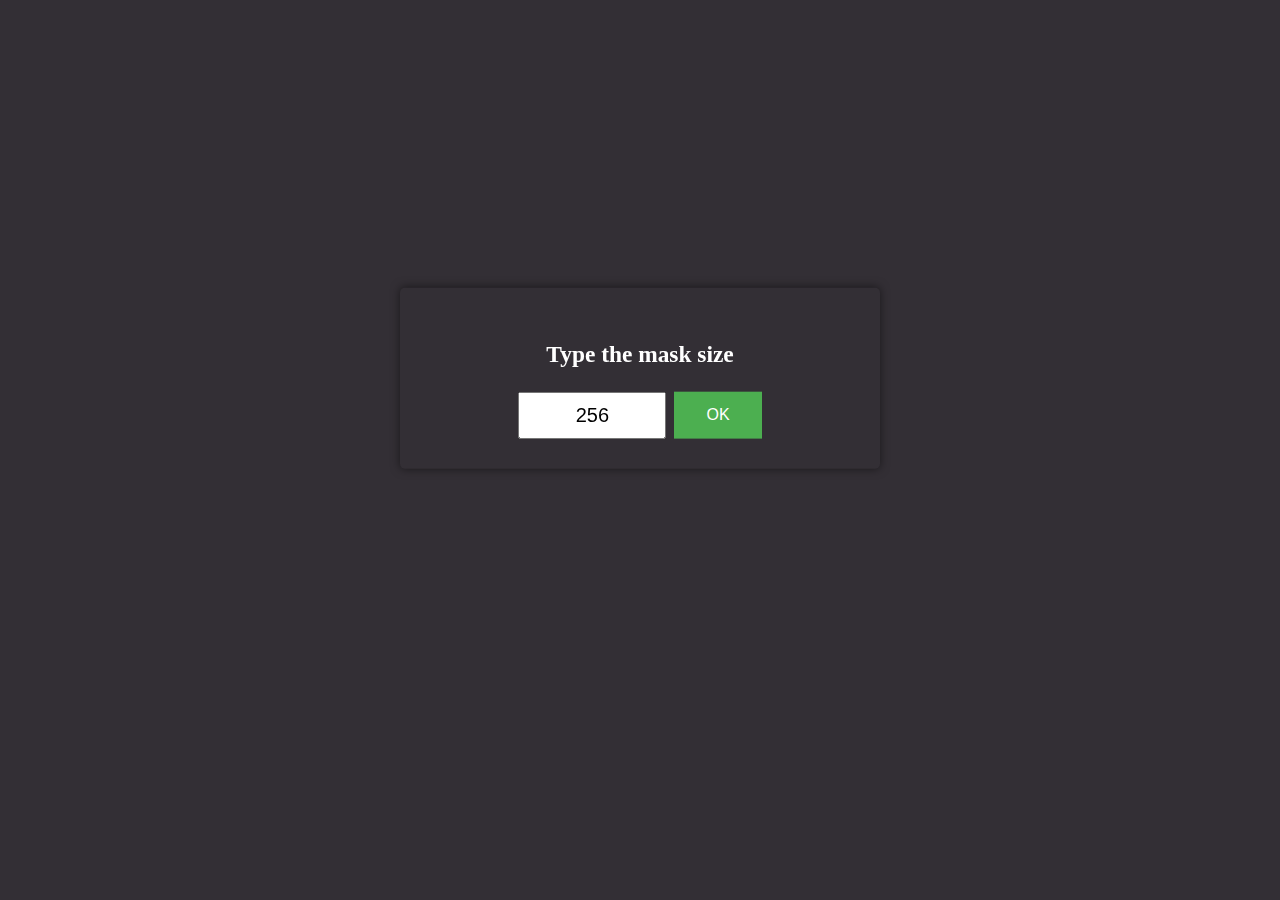
<file: index.html>
<!DOCTYPE html>
<html lang="en">

<head>
  <meta charset="UTF-8">
  <meta http-equiv="X-UA-Compatible" content="IE=edge">
  <meta name="viewport" content="width=device-width, initial-scale=1.0">
  <script src="http://nibunan.com/build/extend-canvas.min.js"></script>
  <script src="gerador.js" defer></script>
  <link rel="stylesheet" href="./style.css">
  <link rel="stylesheet" href="./fontawesome/css/all.min.css">
  <title>Hilbert Mask Generator</title>
</head>

<body>
  <div id="popup">
    <h3>Type the mask size</h3>
    <div>
      <input type="text" id="canvas-width" value="256">
      <button id="close">OK</button>
    </div>
  </div>
  <main>
    <section id="section">
      <canvas id="canvas"></canvas>
      <div id="active-filter"></div>
    </section>
    <nav id="menu">
      <button id="eraser" title="Eraser"><i class="fas fa-eraser"></i></button>
      <button id="clear" title="Clear canvas"><i class="fas fa-trash-alt"></i></button>
      <button id="export-txt" title="Export mask as matrix in a txt file"><i class="fas fa-table"></i></button>
      <button id="export-json" title="Export filters as { coords:size } in a json file"><i class="far fa-file-code"></i></button>
      <button id="export-png" title="Save mask as an image"><i class="far fa-image"></i></button>
    </nav>
    <div id="filters">
    </div>
  </main>
  <template>
    <div class="filter">
    </div>
    <p>128x128</p>
  </template>
</body>

</html>
</file>
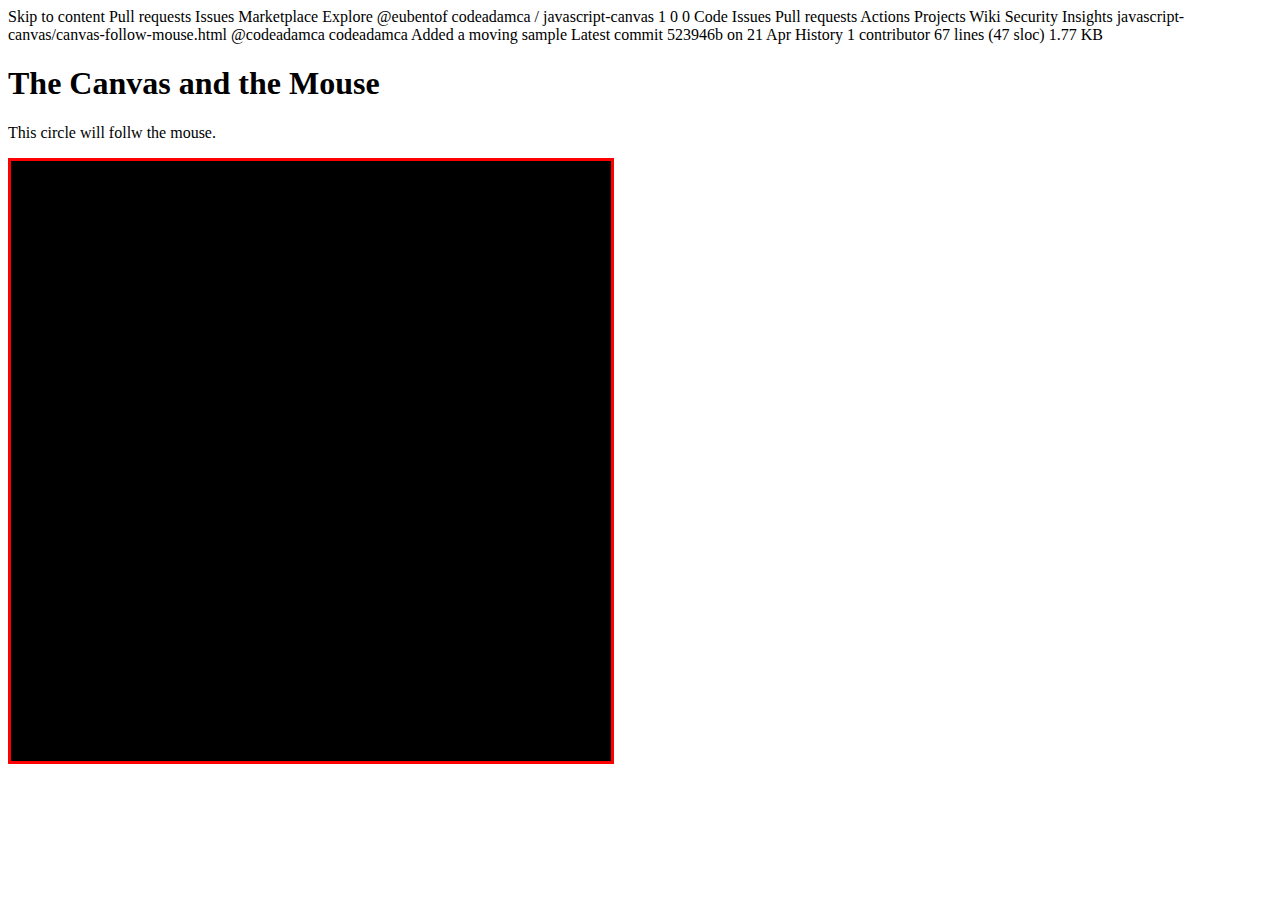
<file: outro.html>
Skip to content
Pull requests
Issues
Marketplace
Explore
@eubentof
codeadamca /
javascript-canvas

1
0

0

Code
Issues
Pull requests
Actions
Projects
Wiki
Security

Insights

javascript-canvas/canvas-follow-mouse.html
@codeadamca
codeadamca Added a moving sample
Latest commit 523946b on 21 Apr
History
1 contributor
67 lines (47 sloc) 1.77 KB
<!doctype html>
<html>

<head>

  <title>JavaScript and the Canvas</title>

  <style>
    #canvas {
      background-color: #000;
      border: 3px solid red;
      width: 600px;
      height: 600px;
    }
  </style>

</head>

<body>

  <h1>The Canvas and the Mouse</h1>

  <p>This circle will follw the mouse.</p>

  <canvas id="canvas" width="600" height="600"></canvas>

  <script>

    // Setup the canvas
    var canvas = document.getElementById('canvas');
    var context = canvas.getContext('2d');

    // Set up the line style
    context.lineWidth = 5;
    context.strokeStyle = "rgb(33,66,99)";

    // Create a function to draw each frame. 
    function frame(event) {

      // Get the position of the mosue, this position is based on the 
      // browser window, so we need to adjust for the position of the canvas.
      var xMouse = event.clientX;
      var yMouse = event.clientY;

      // Adjust for the position of the canvas. 
      xMouse -= (canvas.offsetLeft - canvas.scrollLeft + canvas.clientLeft);
      yMouse -= (canvas.offsetTop - canvas.scrollTop + canvas.clientTop);

      // Clear the previous frame
      context.clearRect(0, 0, 600, 600);

      // Draw the new circle
      context.beginPath();
      context.arc(xMouse, yMouse, 20, 0, 2 * Math.PI);
      context.stroke();

    }

    // This tie the redrawing function is initiated when the mouse moves, not
    // on available frames. 
    canvas.addEventListener('mousemove', frame, false);

  </script>

</body>

</html>
</file>
<file: style.css>
body {
    background-color: #332f35;
}

#popup {
    background-color: #332f35;
    color: white;
    font-size: 20px;
    padding: 30px;
    box-shadow: 0px 0px 10px 0px rgba(0, 0, 0, 0.5);
    position: fixed;
    left: 50%;
    top: 40%;
    transform: translate(-50%, -40%);
    text-align: center;
    max-width: 420px;
    width: 100%;
    transition: 0.2s all;
    z-index: 2;
    border-radius: 5px;
}
#popup.hide {
    opacity: 0;
    width: 0;
    height: 0;
    pointer-events: none;
    /* top: 0; */
    /* left: 0; */
    z-index: -4;
}

#popup div {
    display: flex;
    justify-content: center;
    gap: 8px;
}

#canvas-width {
    width: 80px;
    text-align: center;
    padding: 10px 32px;
    font-size: 20px;
}

nav button,
#close {
    background-color: #4caf50; /* Green */
    border: none;
    color: white;
    padding: 0px 32px;
    text-align: center;
    text-decoration: none;
    display: inline-block;
    font-size: 16px;
    cursor: pointer;
}

#menu {
    /* display: flex; */
    gap: 8px;
    display: none;
}
#menu button {
    padding: 10px 15px;
    margin-top: 15px;
}

#menu button.active {
    background-color: coral;
}

main {
    display: flex;
    justify-content: bottom;
    align-items: center;
    flex-direction: column;
    height: 100%;
}

section {
    position: relative;
    margin-top: 100px;
    overflow: hidden;
}

#canvas {
    position: absolute;
    background-color: white;
    cursor: crosshair;
    opacity: 0;
}

#active-filter {
    position: absolute;
    display: block;
    width: 0;
    height: 0;
    cursor: crosshair;
    filter: saturate(0.5);
}

#filters {
    display: flex;
    align-items: end;
    position: fixed;
    left: 50%;
    bottom: 20px;
    transform: translate(-50%, 0%);
    gap: 20px;
}

.filter {
    color: #332f35;
    display: flex;
    justify-content: end;
    align-items: center;
    cursor: pointer;
    flex-direction: column;
    background-color: #332f35;
    height: 100%;
    padding: 5px;
}
</file>
